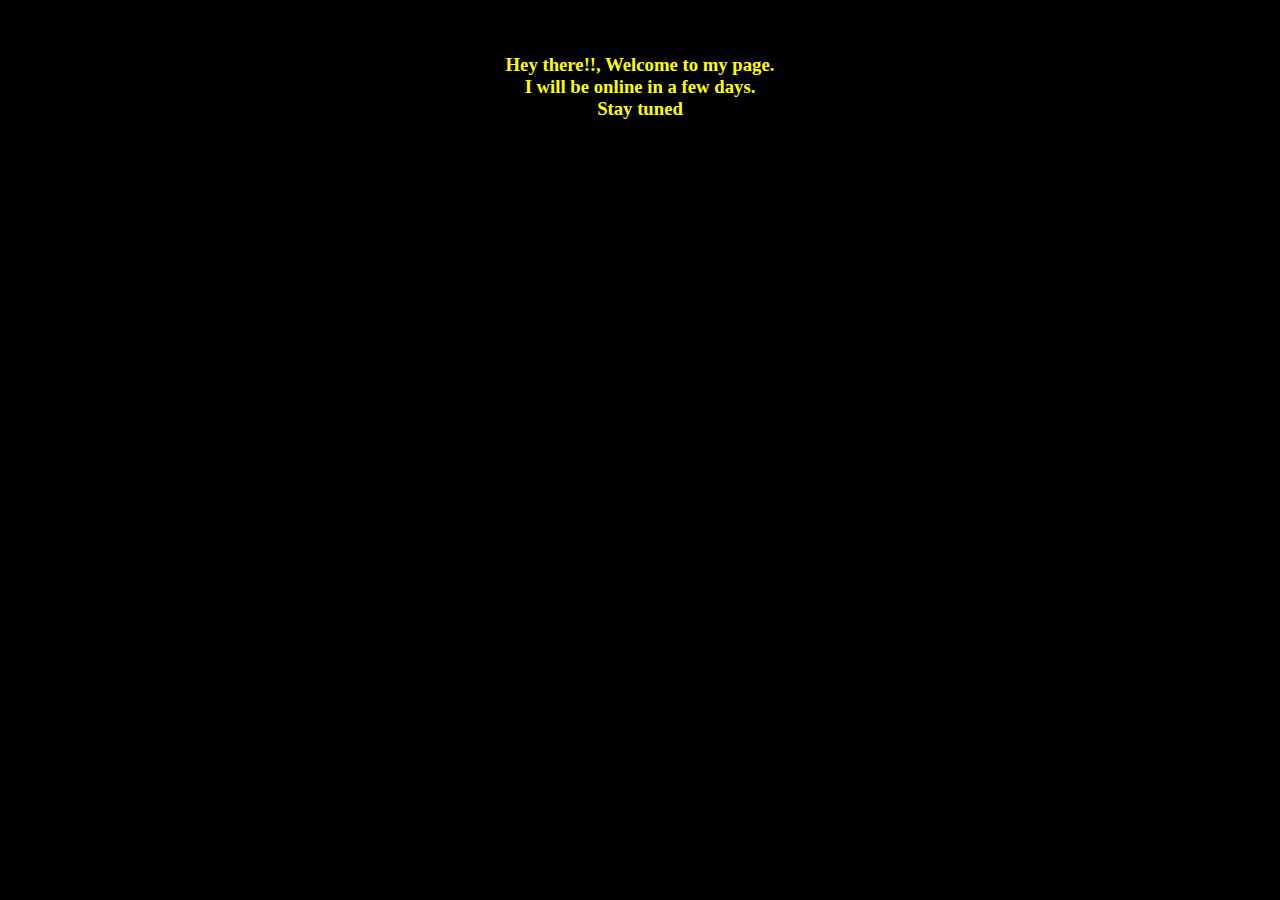
<file: index.html>
<!DOCTYPE html>

<html>
<head>
  <meta http-equiv="Content-Type" content="text/html; charset=utf-8"/>
  <title>AlienStrange</title>
  <LINK href="styles.css" rel="stylesheet" type="text/css">
  <style>
		body{
			 background-color: black
		}
	</style>  
</head>

<body>
<!-- Change this code here by copy and pasting your template on line 15 -->
	<br>
	<br>
	<br>
<h3 style="color:yellow;text-align: center;">Hey there!!, Welcome to my page.<br> I will be online in a few days. <br> Stay tuned</h3> 	
</body>
</html>
</file>
<file: styles.css>
* {
  margin:0px;
  padding:0px;
}
</file>
